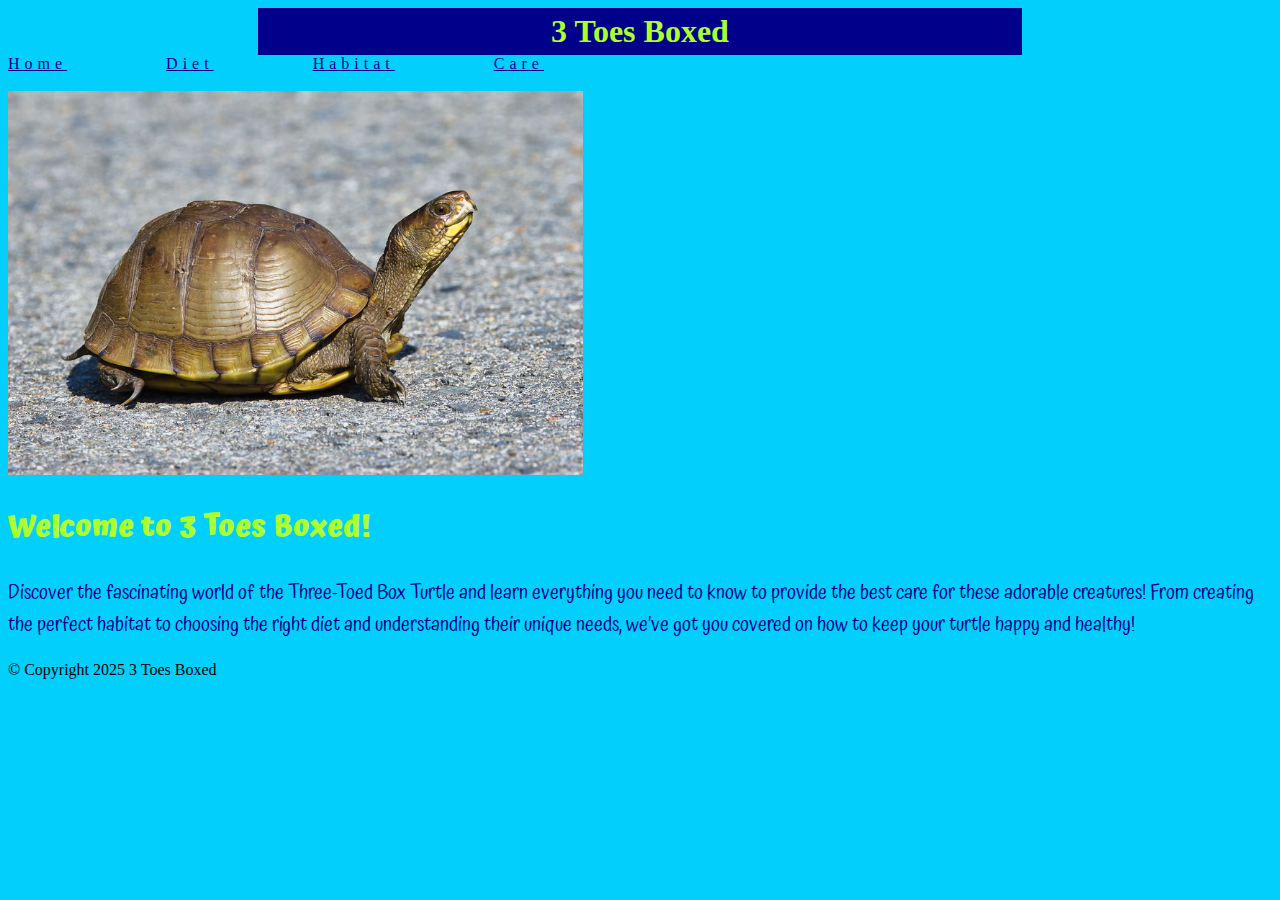
<file: index.html>
<!DOCTYPE html>
<html lang="en"> <!--Boiler Plate-->
<head>
    <meta charset="UTF-8">
    <meta name="viewport" content="width=device-width, initial-scale=1.0">
    <meta http-equiv="X-UA-Compatible" content="IE=edge">
    <title>3 Toes Boxed</title> <!--Name of Website-->
    <link rel="stylesheet" href="./inde.css" />
</head>
<link rel="preconnect" href="https://fonts.googleapis.com">
<link rel="preconnect" href="https://fonts.gstatic.com" crossorigin>
<link href="https://fonts.googleapis.com/css2?family=Atma:wght@300;400;500;600;700&display=swap" rel="stylesheet">
 <body>
  
  <h1>3 Toes Boxed</h1> <!--Header-->
  
    <div class="link-container">
        <a href="./index.html">Home</a>
        <a href="./Diet.html">Diet</a>
        <a href="./Habitat.html">Habitat</a>
        <a href="./General.html">Care</a>
    </div>
   <br>

   <img class="center" src="./Images/Three-toed-Box-Turtle1.jpg" width="575pxl" alt="A three toed box turtle"/> <br> <!--Image-->
    
    <h2>Welcome to 3 Toes Boxed!</h2> 
    
        <p>Discover the fascinating world of the Three-Toed Box Turtle and learn everything you need to know to provide the best care for these adorable creatures! From creating the perfect habitat to choosing the right diet and understanding their unique needs, we’ve got you covered on how to keep your turtle happy and healthy!</p>
    
   

    <footer>
        &copy; Copyright 2025 3 Toes Boxed
    </footer>
</body>
</file>
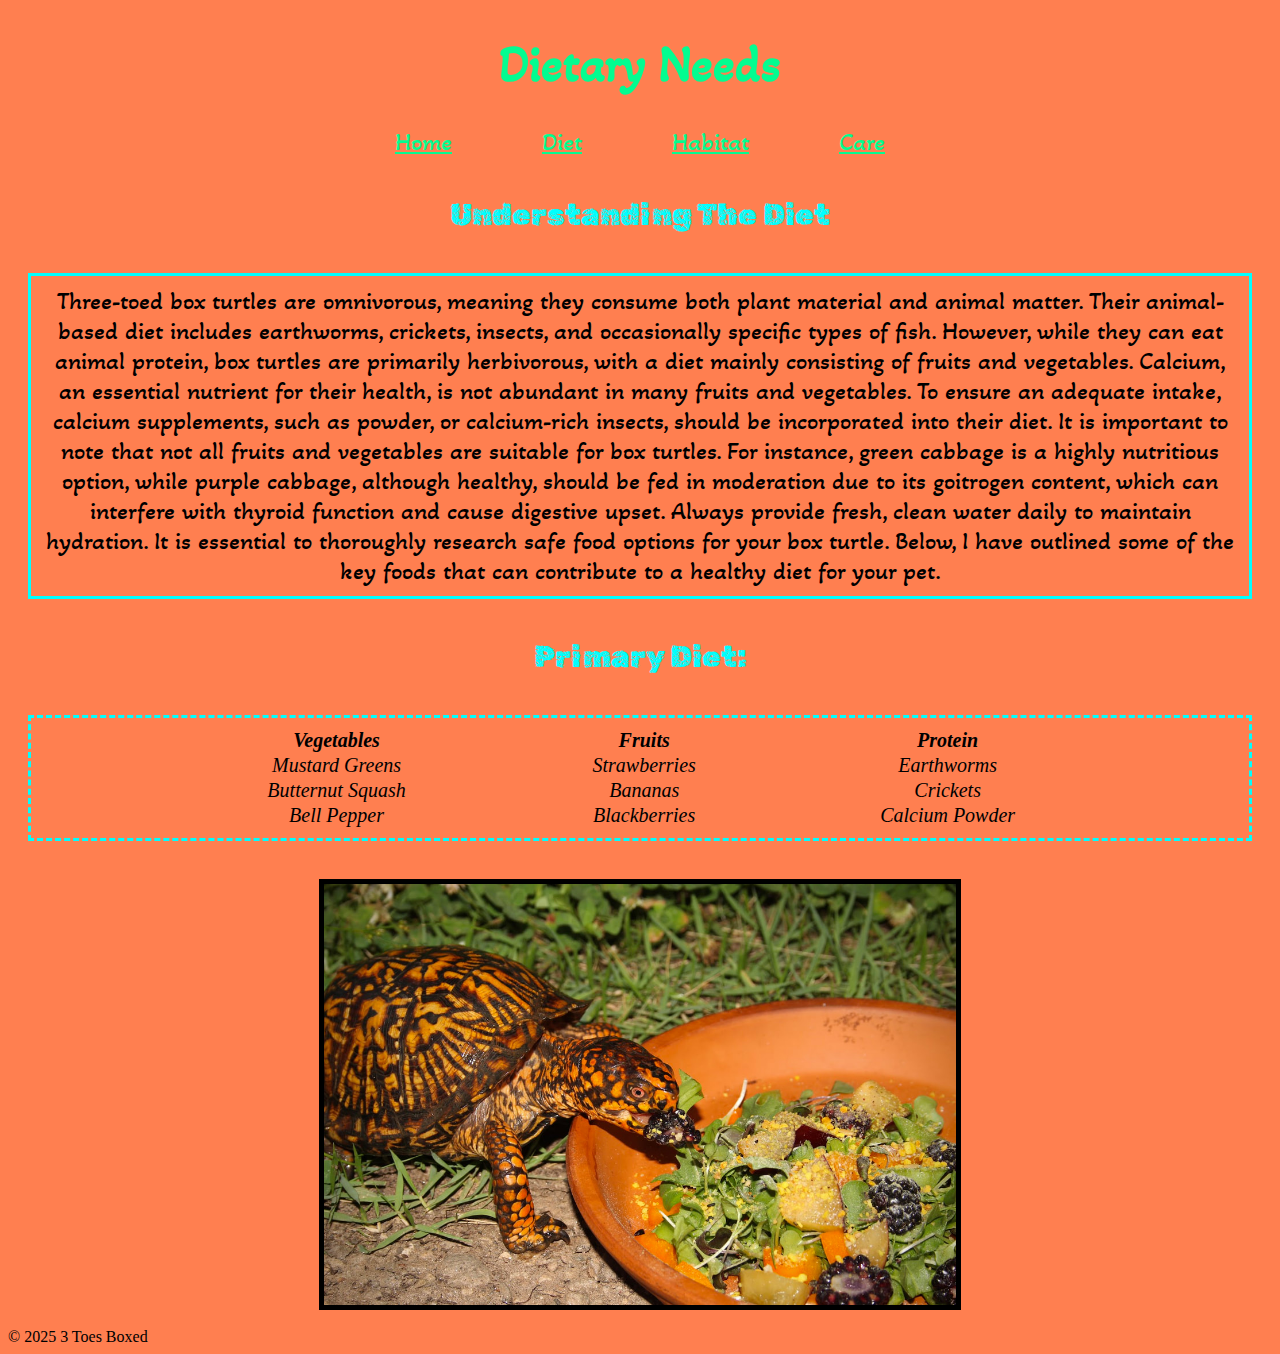
<file: Diet.html>
<!DOCTYPE html>
<html lang="en">
<head>
    <meta charset="UTF-8">
    <meta name="viewport" content="width=device-width, initial-scale=1.0">
    <meta http-equiv="X-UA-Compatible" content="IE=edge">
    <title>3 Toes Boxed/Diet</title>
    <link rel="stylesheet" href="diet.css">
</head>
    <link rel="preconnect" href="https://fonts.googleapis.com">
    <link rel="preconnect" href="https://fonts.gstatic.com" crossorigin>
    <link href="https://fonts.googleapis.com/css2?family=Akaya+Kanadaka&display=swap" rel="stylesheet">
    <link rel="preconnect" href="https://fonts.googleapis.com">
    <link rel="preconnect" href="https://fonts.gstatic.com" crossorigin>
    <link href="https://fonts.googleapis.com/css2?family=Rubik+Distressed&display=swap" rel="stylesheet">
    <body>
   <header>
    <h1>Dietary Needs</h1>
   </header>

   <section>
    <nav>
     <div class="link-container">
         <a href="./index.html">Home</a>
         <a href="./Diet.html">Diet</a>
         <a href="./Habitat.html">Habitat</a>
         <a href="./General.html">Care</a>
     </div>
    </nav>
   </section>
    
   <section>
    <div>
      <h4>Understanding The Diet</h4>
        <p class="boxed">Three-toed box turtles are omnivorous, meaning they consume both plant material and animal matter. Their animal-based diet includes earthworms, crickets, insects, and occasionally specific types of fish. However, while they can eat animal protein, box turtles are primarily herbivorous, with a diet mainly consisting of fruits and vegetables.

            Calcium, an essential nutrient for their health, is not abundant in many fruits and vegetables. To ensure an adequate intake, calcium supplements, such as powder, or calcium-rich insects, should be incorporated into their diet.
            
            It is important to note that not all fruits and vegetables are suitable for box turtles. For instance, green cabbage is a highly nutritious option, while purple cabbage, although healthy, should be fed in moderation due to its goitrogen content, which can interfere with thyroid function and cause digestive upset.
            
            Always provide fresh, clean water daily to maintain hydration. It is essential to thoroughly research safe food options for your box turtle. Below, I have outlined some of the key foods that can contribute to a healthy diet for your pet.
        </p>
    </div>
   </section>
   
   <section> <!--This is the table-->
    <h4>Primary Diet:</h4>
    
    <div class="boxed">
     <table>
        <tr>
            <th>Vegetables</th>
            <th>Fruits</th>
            <th>Protein</th>
        </tr>
        <tr>
            <td>Mustard Greens</td>
            <td>Strawberries</td>
            <td>Earthworms</td>
        </tr>
        <tr>
            <td>Butternut Squash</td>
            <td>Bananas</td>
            <td>Crickets</td>
        </tr>
        <tr>
            <td>Bell Pepper</td>
            <td>Blackberries</td>
            <td>Calcium Powder</td>
        </tr>
     </table> 
    </div>
  </section>

   <br>
<!--Image-->
     <img src="./Images/Box Diet.jpg" width="500pxl" alt="A three toed box turtle eating"/> <br>
  
  
  
  <footer>
   &copy; 2025 3 Toes Boxed
  </footer>

</body>
</html>
</file>
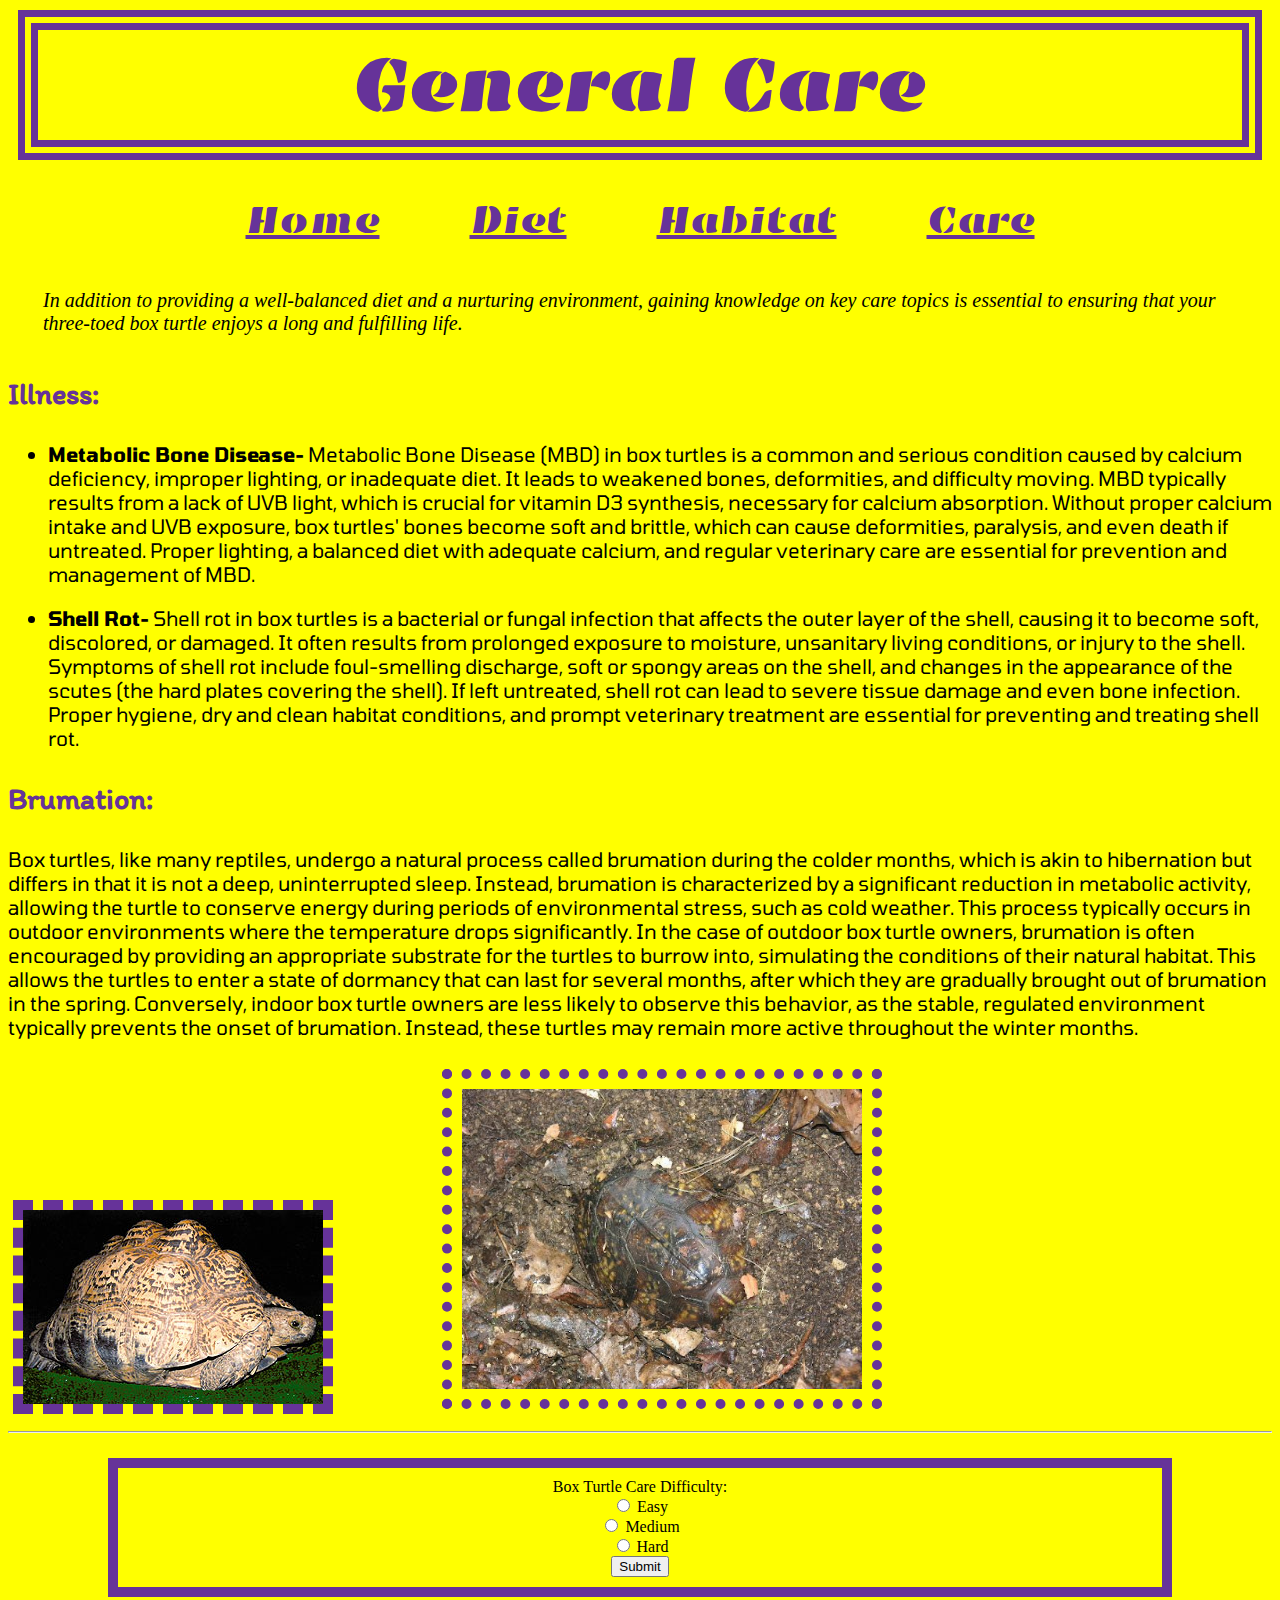
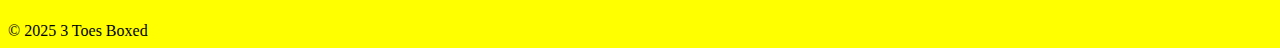
<file: General.html>
<!DOCTYPE html>
<html lang="en"> <!--Boiler Plate-->
<head>
    <meta charset="UTF-8">
    <meta name="viewport" content="width=device-width, initial-scale=1.0">
    <meta http-equiv="X-UA-Compatible" content="IE=edge">
    <title>3 Toes Boxed/Care</title>
    <link rel="stylesheet" href="general.css">
</head>
<link rel="preconnect" href="https://fonts.googleapis.com">
<link rel="preconnect" href="https://fonts.gstatic.com" crossorigin>
<link href="https://fonts.googleapis.com/css2?family=Emblema+One&display=swap" rel="stylesheet">
<link rel="preconnect" href="https://fonts.googleapis.com">
<link rel="preconnect" href="https://fonts.gstatic.com" crossorigin>
<link href="https://fonts.googleapis.com/css2?family=Itim&display=swap" rel="stylesheet">
<link rel="preconnect" href="https://fonts.googleapis.com">
<link rel="preconnect" href="https://fonts.gstatic.com" crossorigin>
<link href="https://fonts.googleapis.com/css2?family=Tomorrow:ital,wght@0,100;0,200;0,300;0,400;0,500;0,600;0,700;0,800;0,900;1,100;1,200;1,300;1,400;1,500;1,600;1,700;1,800;1,900&display=swap" rel="stylesheet">
<body>
   <header>
    <h1>General Care</h1>
   </header>

   <div class="link-container">
    <a href="./index.html">Home</a>
    <a href="./Diet.html">Diet</a>
    <a href="./Habitat.html">Habitat</a>
    <a href="./General.html">Care</a>
</div>

    <section> <!--Paragraph-->
      <p value="4">In addition to providing a well-balanced diet and a nurturing environment, gaining knowledge on key care topics is essential to ensuring that your three-toed box turtle enjoys a long and fulfilling life.</p>
    </section>

    <section> 
        <div><!--Unordered List-->
            <h3 id="font">Illness:</h3>
                <ul>
                    <li><p><strong>Metabolic Bone Disease-</strong> Metabolic Bone Disease (MBD) in box turtles is a common and serious condition caused by calcium deficiency, improper lighting, or inadequate diet. It leads to weakened bones, deformities, and difficulty moving. MBD typically results from a lack of UVB light, which is crucial for vitamin D3 synthesis, necessary for calcium absorption. Without proper calcium intake and UVB exposure, box turtles' bones become soft and brittle, which can cause deformities, paralysis, and even death if untreated. Proper lighting, a balanced diet with adequate calcium, and regular veterinary care are essential for prevention and management of MBD.</p></li>
                    <li><p><strong>Shell Rot-</strong> Shell rot in box turtles is a bacterial or fungal infection that affects the outer layer of the shell, causing it to become soft, discolored, or damaged. It often results from prolonged exposure to moisture, unsanitary living conditions, or injury to the shell. Symptoms of shell rot include foul-smelling discharge, soft or spongy areas on the shell, and changes in the appearance of the scutes (the hard plates covering the shell). If left untreated, shell rot can lead to severe tissue damage and even bone infection. Proper hygiene, dry and clean habitat conditions, and prompt veterinary treatment are essential for preventing and treating shell rot. </p></li>
                </ul>
            <h3 id="font">Brumation:</h3>
                <p class="para">Box turtles, like many reptiles, undergo a natural process called brumation during the colder months, which is akin to hibernation but differs in that it is not a deep, uninterrupted sleep. Instead, brumation is characterized by a significant reduction in metabolic activity, allowing the turtle to conserve energy during periods of environmental stress, such as cold weather. This process typically occurs in outdoor environments where the temperature drops significantly.

                    In the case of outdoor box turtle owners, brumation is often encouraged by providing an appropriate substrate for the turtles to burrow into, simulating the conditions of their natural habitat. This allows the turtles to enter a state of dormancy that can last for several months, after which they are gradually brought out of brumation in the spring. Conversely, indoor box turtle owners are less likely to observe this behavior, as the stable, regulated environment typically prevents the onset of brumation. Instead, these turtles may remain more active throughout the winter months.</p>
                    <img value="3" src="./Images/MBD.jpg" alt="A turtle with MBD"/>
                    <img value="5" src="./Images/Brum.jpg" alt="a turtle brumating"/>
        </div>
    </section>
        
    <hr>
        
    <section> <!--Form-->
        <form>
            Box Turtle Care Difficulty: <br>
            <input type="radio" name="Difficulty" value="Easy"> Easy <br>
            <input type="radio" name="Difficulty" value="Medium"> Medium <br>
            <input type="radio" name="Difficulty" value="Hard"> Hard <br>
            <input type="submit" value="Submit">
        </form>
    </section>
   
   

    <footer>
        &copy; 2025 3 Toes Boxed
    </footer>
</body>
</html>
</file>
<file: inde.css>
html {
    background-color: rgb(3, 207, 252);
}

h1 {
    text-align: center;
    color: greenyellow;
    font-family:Chalkduster, fantasy;
    background-color: darkblue;
    margin: 0px 250px;
    padding: 5px;
}

<!--this class is so our imge is cntre
.center { 
    display: block;
    margin-top: 20px;
    margin-left: auto;
    margin-right: auto;
    width: 700px;
}
    
<!-- class to cen ter our lin k containr 
.link-container {  
    display: flex;
    justify-content: center;
    font-size: 25px;
    }

.link-container a {
    margin-right: 90px;
    margin-top: 50px;
    color: darkblue;
}

.link-container a:last-child {
    margin-right: 0px;
}

div {
    letter-spacing: 5px;
    font-family: Marker Felt, fantasy;
}

h2 {
    color: greenyellow;
    font-size: 30px;
    font-family: Atma, serif;
}

p {
    color: darkblue;
    font-size: 20px;
    font-family: Atma, serif;
}
</file>
<file: diet.css>
html {
    background-color:coral;
}

h1 {
    color: rgb(3, 252, 144);
    text-align: center;
    font-family: "Akaya Kanadaka", serif;
    font-size: 50px;
}

.link-container {
    display: flex;
    justify-content: center;
    font-size: 25px;
    }

.link-container a {
    margin-right: 90px;
    color: rgb(3, 252, 144);
    font-family: "Akaya Kanadaka", serif;
}

.link-container a:last-child {
    margin-right: 0px;
}

h4 {
    font-size: 30px;
    color:cyan;
    font-family: "Rubik Distressed", serif;
    text-align: center;
    font-weight: lighter;
}

p {
text-align: center;
font-size: 25px;
font-family:"Akaya Kanadaka", serif;
}



table {
    margin-left: auto;
    margin-right: auto;
    padding: 25px;
    width: 80%;
    border-collapse: collapse;
    text-align: center;
    font-style:italic;
    font-size: 20px;
}

.boxed {
    margin: 20px;
    border: 3px dashed cyan;
    padding: 10px;
    text-align: center; 
}

img {
    display: block;
    margin-left: auto;
    margin-right: auto;
    border: 5px solid black;
    padding: 0px;
    width: 50%;
    }

p.boxed{
    border: 3px solid cyan;
}
</file>
<file: general.css>
html {
    background-color: yellow;
}

h1 {
    margin: 10px;
    border: 20px double rebeccapurple;
    padding: 10px;
    text-align: center;
    font-size: 75px;
    color: rebeccapurple;
    font-family: "Emblema One", serif;
    
}

[value="4"] {
    margin: 25px;
    padding: 10px;
    font-size: 20px;
    font-style:oblique;
}

#font {
    font-family: Itim, serif;
    font-size: 30px;
    color: rebeccapurple;
}

ul{
    font-size: 20px;
    font-family: "Tomorrow", serif;
}

.para {
    font-size: 20px;
    font-family: "Tomorrow", serif;
}

.link-container {
    display: flex;
    justify-content: center;
    font-size: 40px;
    margin: 25px;
    padding: 10px;
    font-family: "Emblema One", serif;
    }

.link-container a {
    margin-right: 90px;
    color: rebeccapurple;
}

.link-container a:last-child {
    margin-right: 0px;
}

[value="5"] {
    margin: 10px 0px 10px 100px;
    border: 10px dotted rebeccapurple;
    padding: 10px;
    height: 300px;
}

[value="3"] {
    margin: 5px;
    border: 10px dashed rebeccapurple;
}

form {
    margin: 25px 100px;
    border: 10px solid rebeccapurple;
    padding: 10px;
    text-align: center;
}
</file>
